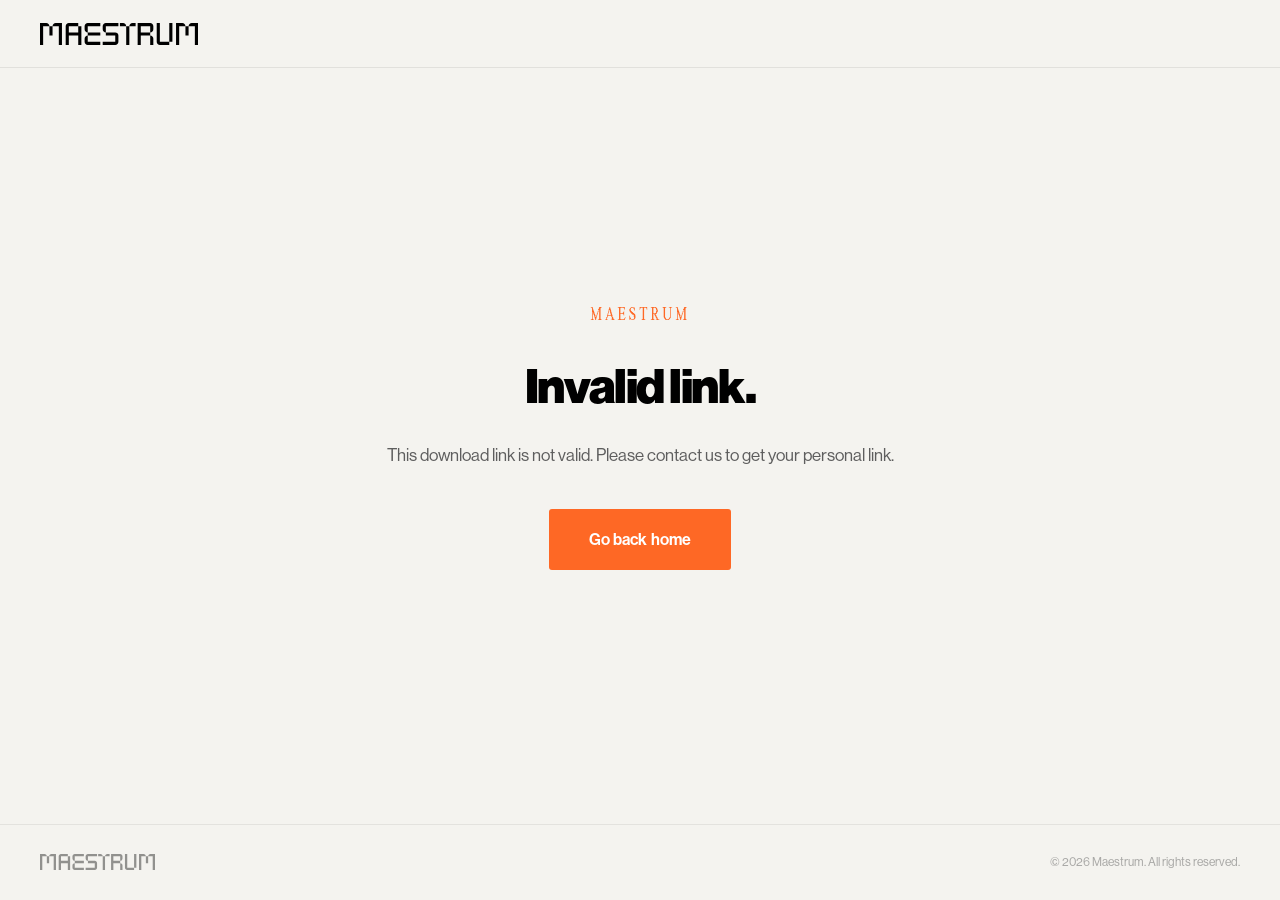
<file: download.html>
<!DOCTYPE html>
<html lang="en">
<head>
  <meta charset="UTF-8" />
  <meta name="viewport" content="width=device-width, initial-scale=1.0" />
  <title>Download Maestrum</title>
  <link rel="stylesheet" href="styles.css" />
  <style>
    /* ── Download page layout ─────────────────────────────── */
    .dl-page {
      min-height: 100vh;
      background: var(--offwhite);
      display: flex;
      flex-direction: column;
    }

    .dl-nav {
      height: var(--nav-h);
      display: flex;
      align-items: center;
      padding: 0 40px;
      border-bottom: 1px solid rgba(0,0,0,0.08);
      background: var(--offwhite);
      position: sticky;
      top: 0;
      z-index: 10;
    }

    .dl-main {
      flex: 1;
      display: flex;
      flex-direction: column;
      align-items: center;
      justify-content: center;
      padding: 60px 24px 80px;
    }

    /* ── Hero greeting ────────────────────────────────────── */
    .dl-hero {
      display: grid;
      grid-template-columns: auto 1fr;
      gap: 60px;
      align-items: center;
      max-width: 840px;
      width: 100%;
      margin-bottom: 56px;
    }

    .dl-hero__symbol {
      width: 120px;
      height: 200px;
      flex-shrink: 0;
    }

    .dl-hero__symbol svg {
      width: 100%;
      height: auto;
      fill: var(--orange);
    }

    .dl-eyebrow {
      display: flex;
      align-items: center;
      gap: 10px;
      margin-bottom: 20px;
    }

    .dl-eyebrow-dot {
      width: 6px;
      height: 6px;
      border-radius: 50%;
      background: var(--orange);
      animation: pulse 2.4s ease-in-out infinite;
    }

    .dl-greeting {
      font-size: clamp(40px, 5vw, 68px);
      font-weight: 900;
      line-height: 1.05;
      letter-spacing: -0.03em;
      color: var(--black);
      margin-bottom: 20px;
    }

    .dl-greeting em {
      font-style: italic;
      color: var(--orange);
    }

    .dl-message {
      font-size: 18px;
      font-weight: 400;
      line-height: 1.65;
      color: var(--gray);
      max-width: 480px;
      border-left: 2px solid var(--orange);
      padding-left: 20px;
      margin-top: 4px;
    }

    /* ── Download card ────────────────────────────────────── */
    .dl-card {
      max-width: 840px;
      width: 100%;
      background: var(--black);
      border-radius: 6px;
      padding: 52px 56px;
      color: var(--offwhite);
      min-height: 240px;
      position: relative;
      overflow: hidden;
    }

    /* ── Card: idle state ─────────────────────────────────── */
    .dl-card__idle {
      display: flex;
      flex-direction: column;
      gap: 0;
      transition: opacity 0.3s ease;
    }

    .dl-card__idle.is-fading {
      opacity: 0;
      pointer-events: none;
    }

    .dl-os-badge {
      display: inline-flex;
      align-items: center;
      gap: 8px;
      background: rgba(254,104,37,0.12);
      border: 1px solid rgba(254,104,37,0.3);
      border-radius: 3px;
      padding: 6px 12px;
      margin-bottom: 24px;
      align-self: flex-start;
    }

    .dl-os-badge__dot {
      width: 5px;
      height: 5px;
      border-radius: 50%;
      background: var(--orange);
    }

    .dl-os-badge__text {
      font-family: var(--font-pixel);
      font-size: 10px;
      letter-spacing: 0.12em;
      color: var(--orange);
    }

    .dl-title {
      font-size: clamp(22px, 2.5vw, 32px);
      font-weight: 900;
      letter-spacing: -0.025em;
      line-height: 1.1;
      margin-bottom: 8px;
      color: var(--offwhite);
    }

    .dl-subtitle {
      font-size: 15px;
      font-weight: 300;
      color: var(--offwhite);
      opacity: 0.75;
      margin-bottom: 32px;
      line-height: 1.5;
    }

    /* ── Windows driver notice ────────────────────────────── */
    .dl-driver-notice {
      display: flex;
      align-items: flex-start;
      gap: 12px;
      background: rgba(254,104,37,0.08);
      border: 1px solid rgba(254,104,37,0.25);
      border-radius: 4px;
      padding: 14px 16px;
      margin-bottom: 28px;
    }

    .dl-driver-notice__icon {
      flex-shrink: 0;
      width: 16px;
      height: 16px;
      color: var(--orange);
      margin-top: 1px;
    }

    .dl-driver-notice__body {}

    .dl-driver-notice__text {
      font-size: 13px;
      font-weight: 400;
      color: var(--offwhite);
      opacity: 0.85;
      line-height: 1.5;
      margin-bottom: 6px;
    }

    .dl-driver-notice__link {
      font-size: 12px;
      font-weight: 500;
      color: var(--orange);
      text-decoration: none;
      font-family: var(--font-pixel);
      letter-spacing: 0.08em;
      display: inline-flex;
      align-items: center;
      gap: 6px;
      transition: opacity 0.15s;
    }

    .dl-driver-notice__link:hover {
      opacity: 0.75;
    }

    /* ── Download button ──────────────────────────────────── */
    .dl-download-btn {
      display: inline-flex;
      align-items: center;
      gap: 10px;
      background: var(--orange);
      color: #fff;
      padding: 18px 36px;
      border-radius: 3px;
      font-weight: 500;
      font-size: 15px;
      font-family: var(--font-body);
      text-decoration: none;
      border: none;
      cursor: pointer;
      transition: background 0.18s ease, transform 0.15s ease;
      align-self: flex-start;
    }

    .dl-download-btn:hover {
      background: #e85a18;
      transform: translateY(-1px);
    }

    .dl-download-btn svg {
      width: 16px;
      height: 16px;
      flex-shrink: 0;
    }

    .dl-other-platforms {
      margin-top: 20px;
    }

    .dl-other-platforms__label {
      font-family: var(--font-pixel);
      font-size: 9px;
      letter-spacing: 0.1em;
      color: rgba(244, 243, 239, 0.45);
      margin-bottom: 10px;
    }

    .dl-other-links {
      display: flex;
      flex-wrap: wrap;
      gap: 8px;
    }

    .dl-other-link {
      font-size: 12px;
      font-weight: 400;
      color: rgba(244, 243, 239, 0.55);
      text-decoration: none;
      border: 1px solid rgba(244, 243, 239, 0.12);
      padding: 5px 12px;
      border-radius: 3px;
      transition: color 0.15s, border-color 0.15s;
      font-family: var(--font-body);
    }

    .dl-other-link:hover {
      color: var(--offwhite);
      border-color: rgba(244, 243, 239, 0.35);
    }

    /* ── Card: counting state ─────────────────────────────── */
    .dl-card__counting {
      display: none;
      flex-direction: column;
      align-items: center;
      justify-content: center;
      text-align: center;
      min-height: 180px;
      gap: 16px;
    }

    .dl-card__counting.is-visible {
      display: flex;
    }

    .dl-counting-label {
      font-family: var(--font-pixel);
      font-size: 10px;
      letter-spacing: 0.14em;
      color: rgba(244, 243, 239, 0.4);
      text-transform: uppercase;
    }

    .dl-counting-number {
      font-family: var(--font-orbitron);
      font-size: 96px;
      font-weight: 900;
      color: var(--offwhite);
      letter-spacing: -0.04em;
      line-height: 1;
      transition: transform 0.25s cubic-bezier(0.34, 1.56, 0.64, 1), opacity 0.2s ease;
    }

    .dl-counting-number.pop-in {
      animation: popIn 0.3s cubic-bezier(0.34, 1.56, 0.64, 1) forwards;
    }

    @keyframes popIn {
      from { transform: scale(0.6); opacity: 0; }
      to   { transform: scale(1);   opacity: 1; }
    }

    .dl-counting-number.is-done {
      color: var(--orange);
      font-size: 64px;
    }

    /* Manual download link (shown after countdown) */
    .dl-manual-link {
      display: none;
      align-items: center;
      gap: 8px;
      font-size: 13px;
      font-weight: 400;
      color: rgba(244, 243, 239, 0.5);
      text-decoration: none;
      border-bottom: 1px solid rgba(244, 243, 239, 0.2);
      padding-bottom: 1px;
      transition: color 0.15s, border-color 0.15s;
      font-family: var(--font-body);
      margin-top: 4px;
    }

    .dl-manual-link.is-visible {
      display: inline-flex;
    }

    .dl-manual-link:hover {
      color: var(--offwhite);
      border-color: rgba(244, 243, 239, 0.5);
    }

    /* ── Not found state ──────────────────────────────────── */
    .dl-notfound {
      max-width: 560px;
      width: 100%;
      text-align: center;
    }

    .dl-notfound h1 {
      font-size: 48px;
      font-weight: 900;
      letter-spacing: -0.03em;
      margin-bottom: 16px;
    }

    .dl-notfound p {
      font-size: 17px;
      color: var(--gray);
      line-height: 1.6;
      margin-bottom: 40px;
    }

    /* ── Footer ───────────────────────────────────────────── */
    .dl-footer {
      padding: 28px 40px;
      border-top: 1px solid rgba(0,0,0,0.07);
      display: flex;
      align-items: center;
      justify-content: space-between;
      gap: 24px;
      flex-wrap: wrap;
    }

    .dl-footer__copy {
      font-size: 12px;
      color: var(--gray);
      opacity: 0.5;
    }

    /* ── Responsive ───────────────────────────────────────── */
    @media (max-width: 720px) {
      .dl-nav    { padding: 0 24px; }
      .dl-footer { padding: 24px; }

      .dl-hero {
        grid-template-columns: 1fr;
        gap: 32px;
        text-align: center;
        margin-bottom: 40px;
      }

      .dl-hero__symbol {
        width: 72px;
        height: 120px;
        margin: 0 auto;
      }

      .dl-message {
        border-left: none;
        padding-left: 0;
        border-top: 2px solid var(--orange);
        padding-top: 16px;
        margin: 0 auto;
        text-align: left;
      }

      .dl-eyebrow { justify-content: center; }

      .dl-card {
        padding: 36px 28px;
      }

      .dl-os-badge { align-self: flex-start; }
      .dl-download-btn { align-self: stretch; justify-content: center; }
    }
  </style>
</head>
<body class="dl-page">

  <!-- Nav -->
  <nav class="dl-nav">
    <a href="/" aria-label="Maestrum home">
      <img src="src/logo/logotipo.svg" alt="Maestrum" style="height: 22px; width: auto;" />
    </a>
  </nav>

  <!-- Main -->
  <main class="dl-main" id="dl-main">

    <!-- Loading -->
    <div id="dl-loading" style="color: var(--gray); font-family: var(--font-pixel); font-size: 11px; letter-spacing: 0.12em;">
      LOADING...
    </div>

    <!-- Content -->
    <div id="dl-content" style="display:none; width:100%; flex-direction:column; align-items:center;">

      <!-- Greeting -->
      <div class="dl-hero">
        <div class="dl-hero__symbol">
          <svg viewBox="0 0 168.14 278.69" xmlns="http://www.w3.org/2000/svg" aria-hidden="true">
            <g fill="currentColor">
              <g>
                <rect x="142.87" y="151.41" width="16.8" height="67.26" rx="4.2" ry="4.2">
                  <animate attributeName="y" values="151.41;153.28;151.41" dur="3s" repeatCount="indefinite"/>
                  <animate attributeName="height" values="67.26;97.54;67.26" dur="3s" repeatCount="indefinite"/>
                </rect>
                <rect x="142.87" y="235.49" width="16.8" height="33.69" rx="4.2" ry="4.2">
                  <animate attributeName="y" values="235.49;264.76;235.49" dur="3s" repeatCount="indefinite"/>
                  <animate attributeName="height" values="33.69;13.93;33.69" dur="3s" repeatCount="indefinite"/>
                </rect>
                <rect x="134.47" y="218.67" width="8.4" height="16.82" rx="4.2" ry="4.2">
                  <animate attributeName="y" values="218.67;250.82;218.67" dur="3s" repeatCount="indefinite"/>
                </rect>
                <rect x="159.67" y="218.67" width="8.4" height="16.82" rx="4.2" ry="4.2">
                  <animate attributeName="y" values="218.67;250.82;218.67" dur="3s" repeatCount="indefinite"/>
                </rect>
              </g>
              <g>
                <rect x="109.27" y="33.57" width="16.8" height="33.76" rx="4.2" ry="4.2">
                  <animate attributeName="y" values="33.57;27.87;33.57" dur="3s" repeatCount="indefinite"/>
                  <animate attributeName="height" values="33.76;97.54;33.76" dur="3s" repeatCount="indefinite"/>
                </rect>
                <rect x="109.27" y="84.14" width="16.8" height="67.26" rx="4.2" ry="4.2">
                  <animate attributeName="y" values="84.14;139.35;84.14" dur="3s" repeatCount="indefinite"/>
                  <animate attributeName="height" values="67.26;13.93;67.26" dur="3s" repeatCount="indefinite"/>
                </rect>
                <rect x="100.87" y="67.33" width="8.4" height="16.82" rx="4.2" ry="4.2">
                  <animate attributeName="y" values="67.33;125.41;67.33" dur="3s" repeatCount="indefinite"/>
                </rect>
                <rect x="126.07" y="67.33" width="8.4" height="16.82" rx="4.2" ry="4.2">
                  <animate attributeName="y" values="67.33;125.41;67.33" dur="3s" repeatCount="indefinite"/>
                </rect>
              </g>
              <g>
                <rect x="75.67" y="0" width="16.8" height="84.14" rx="4.2" ry="4.2">
                  <animate attributeName="height" values="84.14;97.54;84.14" dur="3s" repeatCount="indefinite"/>
                </rect>
                <rect x="75.67" y="100.96" width="16.8" height="16.82" rx="4.2" ry="4.2">
                  <animate attributeName="y" values="100.96;111.48;100.96" dur="3s" repeatCount="indefinite"/>
                </rect>
                <rect x="67.27" y="84.14" width="8.4" height="16.82" rx="4.2" ry="4.2">
                  <animate attributeName="y" values="84.14;97.54;84.14" dur="3s" repeatCount="indefinite"/>
                </rect>
                <rect x="92.47" y="84.14" width="8.4" height="16.82" rx="4.2" ry="4.2">
                  <animate attributeName="y" values="84.14;97.54;84.14" dur="3s" repeatCount="indefinite"/>
                </rect>
              </g>
              <g>
                <rect x="42.07" y="16.82" width="16.8" height="50.51" rx="4.2" ry="4.2">
                  <animate attributeName="y" values="16.82;13.93;16.82" dur="3s" repeatCount="indefinite"/>
                  <animate attributeName="height" values="50.51;97.54;50.51" dur="3s" repeatCount="indefinite"/>
                </rect>
                <rect x="42.07" y="84.14" width="16.8" height="50.45" rx="4.2" ry="4.2">
                  <animate attributeName="y" values="84.14;125.41;84.14" dur="3s" repeatCount="indefinite"/>
                  <animate attributeName="height" values="50.45;13.93;50.45" dur="3s" repeatCount="indefinite"/>
                </rect>
                <rect x="33.67" y="67.33" width="8.4" height="16.82" rx="4.2" ry="4.2">
                  <animate attributeName="y" values="67.33;111.48;67.33" dur="3s" repeatCount="indefinite"/>
                </rect>
                <rect x="58.87" y="67.33" width="8.4" height="16.82" rx="4.2" ry="4.2">
                  <animate attributeName="y" values="67.33;111.48;67.33" dur="3s" repeatCount="indefinite"/>
                </rect>
              </g>
              <g>
                <rect x="8.47" y="50.45" width="16.8" height="84.14" rx="4.2" ry="4.2">
                  <animate attributeName="y" values="50.45;41.8;50.45" dur="3s" repeatCount="indefinite"/>
                  <animate attributeName="height" values="84.14;97.54;84.14" dur="3s" repeatCount="indefinite"/>
                </rect>
                <rect x="8.47" y="151.41" width="16.8" height="16.82" rx="4.2" ry="4.2">
                  <animate attributeName="y" values="151.41;153.28;151.41" dur="3s" repeatCount="indefinite"/>
                </rect>
                <rect x="0.07" y="134.59" width="8.4" height="16.82" rx="4.2" ry="4.2">
                  <animate attributeName="y" values="134.59;139.35;134.59" dur="3s" repeatCount="indefinite"/>
                </rect>
                <rect x="25.27" y="134.59" width="8.4" height="16.82" rx="4.2" ry="4.2">
                  <animate attributeName="y" values="134.59;139.35;134.59" dur="3s" repeatCount="indefinite"/>
                </rect>
              </g>
            </g>
          </svg>
        </div>

        <div class="dl-hero__content">
          <div class="dl-eyebrow">
            <div class="dl-eyebrow-dot"></div>
            <span class="label-pixel" id="dl-eyebrow-text">EXCLUSIVE PRE-RELEASE</span>
          </div>
          <h1 class="dl-greeting">
            <span id="dl-greeting-word">Hey,</span> <em id="dl-name">there</em>.
          </h1>
          <p class="dl-message" id="dl-message"></p>
        </div>
      </div>

      <!-- Download card -->
      <div class="dl-card" id="dl-card">

        <!-- Idle state -->
        <div class="dl-card__idle" id="dl-idle">
          <div class="dl-os-badge">
            <div class="dl-os-badge__dot"></div>
            <span class="dl-os-badge__text" id="dl-os-detected">DETECTING OS...</span>
          </div>

          <h2 class="dl-title" id="dl-card-title">Maestrum</h2>
          <p class="dl-subtitle" id="dl-card-subtitle">Pre-release build · Your exclusive copy</p>

          <!-- Windows driver notice (hidden by default) -->
          <div class="dl-driver-notice" id="dl-driver-notice" style="display:none;">
            <svg class="dl-driver-notice__icon" viewBox="0 0 24 24" fill="none" stroke="currentColor" stroke-width="2" stroke-linecap="round" stroke-linejoin="round" aria-hidden="true">
              <path d="M10.29 3.86L1.82 18a2 2 0 001.71 3h16.94a2 2 0 001.71-3L13.71 3.86a2 2 0 00-3.42 0z"/>
              <line x1="12" y1="9" x2="12" y2="13"/>
              <line x1="12" y1="17" x2="12.01" y2="17"/>
            </svg>
            <div class="dl-driver-notice__body">
              <p class="dl-driver-notice__text" id="dl-driver-text">
                Windows requires additional drivers to run Maestrum.
              </p>
              <a href="src/How_To_Install_Drivers_Windows.pdf" target="_blank" rel="noopener" class="dl-driver-notice__link">
                <svg width="12" height="12" viewBox="0 0 24 24" fill="none" stroke="currentColor" stroke-width="2" stroke-linecap="round" stroke-linejoin="round"><path d="M14 2H6a2 2 0 00-2 2v16a2 2 0 002 2h12a2 2 0 002-2V8z"/><polyline points="14 2 14 8 20 8"/></svg>
                <span id="dl-driver-link-text">DOWNLOAD DRIVER GUIDE (PDF)</span>
              </a>
            </div>
          </div>

          <button id="dl-download-btn" class="dl-download-btn">
            <svg xmlns="http://www.w3.org/2000/svg" viewBox="0 0 24 24" fill="none" stroke="currentColor" stroke-width="2" stroke-linecap="round" stroke-linejoin="round">
              <path d="M21 15v4a2 2 0 01-2 2H5a2 2 0 01-2-2v-4"/>
              <polyline points="7 10 12 15 17 10"/>
              <line x1="12" y1="15" x2="12" y2="3"/>
            </svg>
            <span id="dl-btn-text">Download</span>
          </button>

          <div class="dl-other-platforms" id="dl-other-wrap">
            <p class="dl-other-platforms__label" id="dl-also-label">ALSO AVAILABLE FOR</p>
            <div class="dl-other-links" id="dl-other-links"></div>
          </div>
        </div>

        <!-- Counting state (shown after click) -->
        <div class="dl-card__counting" id="dl-counting">
          <span class="dl-counting-label" id="dl-counting-label">DOWNLOADING IN</span>
          <span class="dl-counting-number" id="dl-count-num">3</span>
          <a id="dl-manual-link" class="dl-manual-link" href="#" download>
            <span id="dl-manual-text">Click here if download didn't start</span>
            <svg width="12" height="12" viewBox="0 0 24 24" fill="none" stroke="currentColor" stroke-width="2" stroke-linecap="round" stroke-linejoin="round">
              <path d="M21 15v4a2 2 0 01-2 2H5a2 2 0 01-2-2v-4"/>
              <polyline points="7 10 12 15 17 10"/>
              <line x1="12" y1="15" x2="12" y2="3"/>
            </svg>
          </a>
        </div>

      </div><!-- /dl-card -->

    </div><!-- /dl-content -->

    <!-- Not found -->
    <div id="dl-notfound" style="display:none;" class="dl-notfound">
      <p class="label-pixel" style="color:var(--orange); margin-bottom:20px;">MAESTRUM</p>
      <h1>Invalid link.</h1>
      <p id="dl-notfound-text">This download link is not valid. Please contact us to get your personal link.</p>
      <a href="/" class="btn btn-primary btn-lg">Go back home</a>
    </div>

  </main>

  <!-- Footer -->
  <footer class="dl-footer">
    <img src="src/logo/logotipo.svg" alt="Maestrum" style="height: 16px; width: auto; opacity: 0.4;" />
    <p class="dl-footer__copy" id="dl-footer-copy">&copy; 2026 Maestrum. All rights reserved.</p>
  </footer>


  <script>
    /* ── i18n ──────────────────────────────────────────────── */
    const LANG = (navigator.language || 'en').toLowerCase().startsWith('pt') ? 'pt' : 'en';

    const T = {
      en: {
        eyebrow:       'EXCLUSIVE PRE-RELEASE',
        greeting:      'Hey, ',
        cardTitle:     'Maestrum',
        cardSubtitle:  'Pre-release build · Your exclusive copy',
        btnText:       'Download for',
        alsoLabel:     'ALSO AVAILABLE FOR',
        countingLabel: 'DOWNLOADING IN',
        countDone:     'done!',
        manualText:    'Click here if download didn\'t start',
        driverText:    'Windows requires additional drivers to run Maestrum.',
        driverLink:    'DOWNLOAD DRIVER GUIDE (PDF)',
        os: {
          'windows':   'Windows',
          'mac-arm':   'macOS (Apple Silicon)',
          'mac-intel': 'macOS (Intel)',
          'unknown':   'your platform',
        },
        notfound: 'This download link is not valid. Please contact us to get your personal link.',
        footer:   '© 2026 Maestrum. All rights reserved.',
      },
      pt: {
        eyebrow:       'ACESSO EXCLUSIVO · PRÉ-LANÇAMENTO',
        greeting:      'Olá, ',
        cardTitle:     'Maestrum',
        cardSubtitle:  'Build pré-lançamento · Sua cópia exclusiva',
        btnText:       'Baixar para',
        alsoLabel:     'TAMBÉM DISPONÍVEL PARA',
        countingLabel: 'BAIXANDO EM',
        countDone:     'foi!',
        manualText:    'Clique aqui se o download não iniciou',
        driverText:    'O Windows precisa de drivers adicionais para rodar o Maestrum.',
        driverLink:    'BAIXAR GUIA DE DRIVERS (PDF)',
        os: {
          'windows':   'Windows',
          'mac-arm':   'macOS (Apple Silicon)',
          'mac-intel': 'macOS (Intel)',
          'unknown':   'sua plataforma',
        },
        notfound: 'Este link de download não é válido. Entre em contato para receber seu link pessoal.',
        footer:   '© 2026 Maestrum. Todos os direitos reservados.',
      },
    };

    const t = T[LANG];

    /* ── Downloads ─────────────────────────────────────────── */
    const DOWNLOADS = {
      'windows':   'https://github.com/hPerezz/maestrumio-webpage/releases/download/v1.2.1/Maestrum-Setup-1.2.1.exe',
      'mac-arm':   'https://github.com/hPerezz/maestrumio-webpage/releases/download/1.1.9/Maestrum-1.1.9-arm64-mac.dmg',
      'mac-intel': 'https://github.com/hPerezz/maestrumio-webpage/releases/download/1.1.9/Maestrum-1.1.9-x64-mac.dmg',
    };

    /* ── OS detection ──────────────────────────────────────── */
    async function detectOS() {
      const ua = navigator.userAgent;
      if (/Win/i.test(ua)) return 'windows';
      if (/Mac/i.test(ua)) {
        const uad = navigator.userAgentData;
        if (uad && uad.getHighEntropyValues) {
          try {
            const data = await uad.getHighEntropyValues(['architecture']);
            return data.architecture === 'arm' ? 'mac-arm' : 'mac-intel';
          } catch (_) {}
        }
        return 'mac-arm';
      }
      return 'unknown';
    }

    /* ── Countdown (triggered on click) ───────────────────── */
    function startDownloadSequence(downloadUrl) {
      const idleEl    = document.getElementById('dl-idle');
      const countEl   = document.getElementById('dl-counting');
      const numEl     = document.getElementById('dl-count-num');
      const labelEl   = document.getElementById('dl-counting-label');
      const manualEl  = document.getElementById('dl-manual-link');

      // Fade out idle content
      idleEl.classList.add('is-fading');

      setTimeout(() => {
        idleEl.style.display = 'none';
        countEl.classList.add('is-visible');

        // Sequence: 3 → 2 → "foi!" / "done!"
        const steps = [
          { text: '3', delay: 0 },
          { text: '2', delay: 1000 },
          { text: '1', delay: 2000 },
          { text: t.countDone, done: true, delay: 3000 },
        ];

        steps.forEach(({ text, done, delay }) => {
          setTimeout(() => {
            numEl.textContent = text;
            // Restart pop-in animation
            numEl.classList.remove('pop-in');
            void numEl.offsetWidth; // reflow
            numEl.classList.add('pop-in');

            if (done) {
              numEl.classList.add('is-done');
              labelEl.style.display = 'none';

              // Trigger actual download
              const a = document.createElement('a');
              a.href = downloadUrl;
              a.download = '';
              document.body.appendChild(a);
              a.click();
              document.body.removeChild(a);

              // Show manual fallback link shortly after
              setTimeout(() => {
                manualEl.classList.add('is-visible');
              }, 600);
            }
          }, delay);
        });
      }, 300);
    }

    /* ── Apply translations ────────────────────────────────── */
    function applyText() {
      document.getElementById('dl-eyebrow-text').textContent  = t.eyebrow;
      document.getElementById('dl-greeting-word').textContent = t.greeting;
      document.getElementById('dl-card-title').textContent    = t.cardTitle;
      document.getElementById('dl-card-subtitle').textContent = t.cardSubtitle;
      document.getElementById('dl-also-label').textContent    = t.alsoLabel;
      document.getElementById('dl-counting-label').textContent = t.countingLabel;
      document.getElementById('dl-manual-text').textContent   = t.manualText;
      document.getElementById('dl-driver-text').textContent   = t.driverText;
      document.getElementById('dl-driver-link-text').textContent = t.driverLink;
      document.getElementById('dl-footer-copy').textContent   = t.footer;
      document.getElementById('dl-notfound-text').textContent = t.notfound;
    }

    /* ── Main init ─────────────────────────────────────────── */
    async function init() {
      applyText();

      const params  = new URLSearchParams(window.location.search);
      const userKey = (params.get('user') || '').toLowerCase().trim();

      let userData = null;

      try {
        const res  = await fetch('users.json');
        const data = await res.json();
        if (userKey && data.users && data.users[userKey]) {
          userData = data.users[userKey];
        }
      } catch (e) {
        console.warn('Could not load users.json', e);
      }

      document.getElementById('dl-loading').style.display = 'none';

      if (!userKey || !userData) {
        document.getElementById('dl-notfound').style.display = 'block';
        return;
      }

      // Personal content
      document.getElementById('dl-name').textContent = userData.name;

      const msg = userData.personal_message;
      const messageText = msg
        ? (typeof msg === 'string' ? msg : (msg[LANG] || msg['en'] || ''))
        : '';
      if (messageText) {
        document.getElementById('dl-message').textContent = messageText;
      } else {
        document.getElementById('dl-message').style.display = 'none';
      }

      // Detect OS
      const os        = await detectOS();
      const primaryOS = os === 'unknown' ? 'windows' : os;
      const dlUrl     = DOWNLOADS[primaryOS];

      // OS badge
      document.getElementById('dl-os-detected').textContent = t.os[primaryOS] || primaryOS;

      // Button label
      document.getElementById('dl-btn-text').textContent =
        t.btnText + ' ' + (t.os[primaryOS] || primaryOS);

      // Manual link href
      document.getElementById('dl-manual-link').href = dlUrl;

      // Windows driver notice
      if (primaryOS === 'windows') {
        document.getElementById('dl-driver-notice').style.display = 'flex';
      }

      // Other OS links
      const otherLinksEl = document.getElementById('dl-other-links');
      ['windows', 'mac-arm', 'mac-intel']
        .filter(k => k !== primaryOS)
        .forEach(altOS => {
          const a = document.createElement('a');
          a.href      = DOWNLOADS[altOS];
          a.className = 'dl-other-link';
          a.textContent = t.os[altOS];
          a.download  = '';
          otherLinksEl.appendChild(a);
        });

      // Show content
      const content = document.getElementById('dl-content');
      content.style.display = 'flex';

      // Hook up download button — click triggers countdown
      document.getElementById('dl-download-btn').addEventListener('click', () => {
        startDownloadSequence(dlUrl);
      });
    }

    init();
  </script>
</body>
</html>
</file>
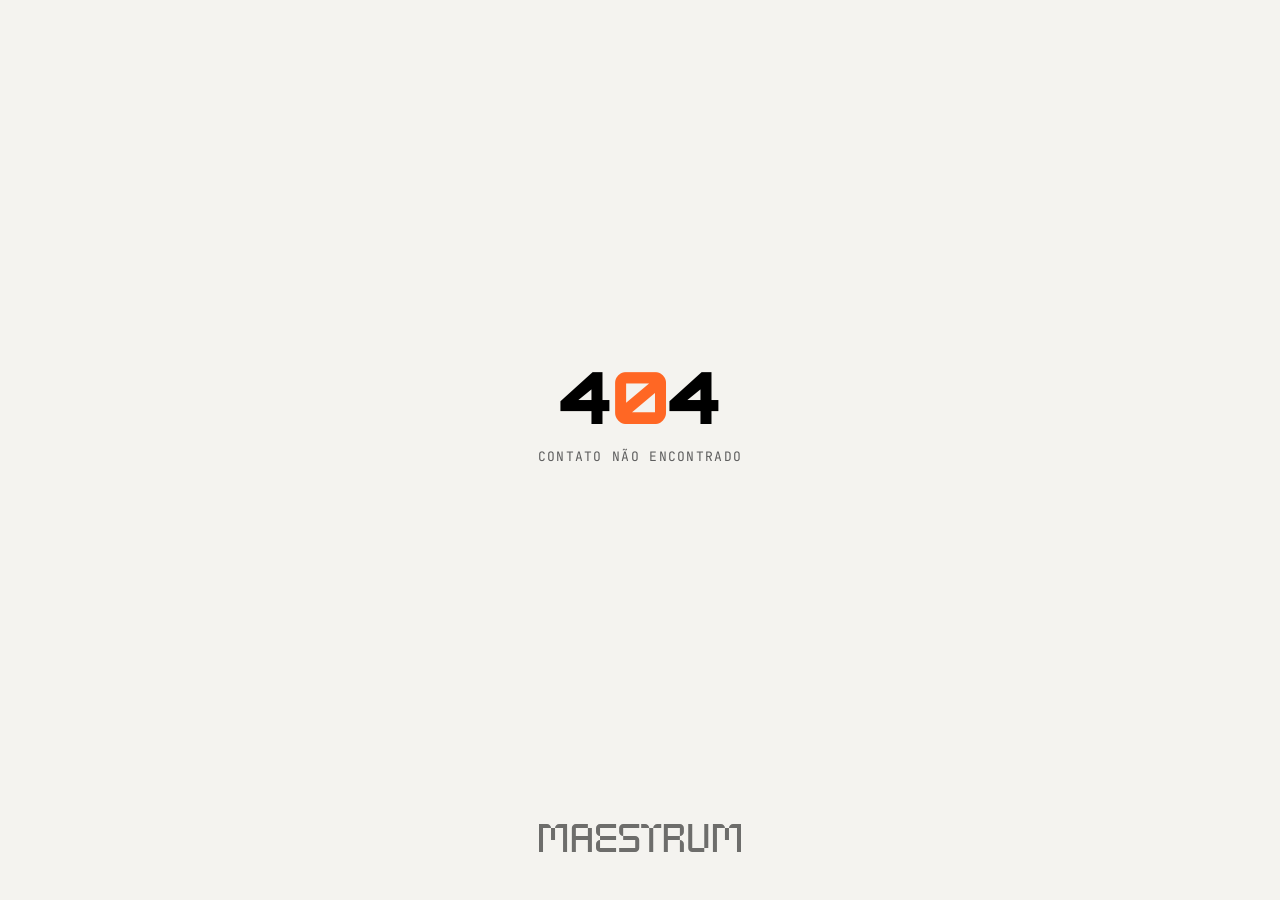
<file: linktree/linktree.html>
<!doctype html>
<html lang="pt-br">
<head>
  <meta charset="utf-8" />
  <meta name="viewport" content="width=device-width, initial-scale=1.0" />
  <title>Maestrum — Contato</title>
  <link rel="preconnect" href="https://fonts.googleapis.com" />
  <link rel="preconnect" href="https://fonts.gstatic.com" crossorigin />
  <link href="https://fonts.googleapis.com/css2?family=Inter+Tight:wght@300;400;500;600;700&family=Orbitron:wght@500;700;900&family=JetBrains+Mono:wght@400;500&display=swap" rel="stylesheet" />
  <style>
    :root {
      --orange: #FF6724;
      --bone:   #F4F3EF;
      --ink:    #000000;
      --grey:   #5E5E5E;
      --grey-2: #2A2A2A;
      --grey-3: #B8B7B3;

      --sans:    "Inter Tight", "Helvetica Neue", Helvetica, Arial, sans-serif;
      --display: "Orbitron", "Inter Tight", sans-serif;
      --mono:    "JetBrains Mono", ui-monospace, monospace;
    }

    *, *::before, *::after { box-sizing: border-box; margin: 0; padding: 0; }

    html, body {
      min-height: 100%;
      background: var(--bone);
      font-family: var(--sans);
      color: var(--ink);
    }

    /* ── Layout ── */
    .page {
      min-height: 100svh;
      display: flex;
      flex-direction: column;
      align-items: center;
      padding: 56px 24px 48px;
      gap: 0;
    }

    /* ── Profile ── */
    .profile {
      display: flex;
      flex-direction: column;
      align-items: center;
      gap: 20px;
      width: 100%;
      max-width: 420px;
    }

    .avatar-wrap {
      position: relative;
      width: 104px;
      height: 104px;
    }

    .avatar-wrap::before {
      content: "";
      position: absolute;
      inset: -4px;
      border: 2px solid var(--orange);
      border-radius: 50%;
    }

    .avatar {
      width: 100%;
      height: 100%;
      border-radius: 50%;
      object-fit: cover;
      display: block;
      border: 2px solid var(--ink);
    }

    .profile-name {
      font-family: var(--sans);
      font-weight: 700;
      font-size: 26px;
      letter-spacing: -0.02em;
      text-align: center;
      line-height: 1;
    }

    .profile-role {
      font-family: var(--mono);
      font-size: 12px;
      letter-spacing: 0.14em;
      text-transform: uppercase;
      color: var(--grey);
      text-align: center;
      margin-top: -12px;
    }

    /* ── Divider ── */
    .divider {
      width: 100%;
      max-width: 420px;
      height: 1px;
      background: var(--ink);
      margin: 32px 0;
      opacity: 0.15;
    }

    /* ── Buttons ── */
    .links {
      display: flex;
      flex-direction: column;
      gap: 14px;
      width: 100%;
      max-width: 420px;
    }

    .link-btn {
      display: flex;
      align-items: center;
      justify-content: space-between;
      gap: 16px;
      padding: 18px 24px;
      border: 1.5px solid var(--ink);
      background: var(--bone);
      color: var(--ink);
      text-decoration: none;
      font-family: var(--sans);
      font-weight: 600;
      font-size: 15px;
      letter-spacing: -0.01em;
      transition: background 0.15s, color 0.15s, border-color 0.15s;
      -webkit-tap-highlight-color: transparent;
      cursor: pointer;
    }

    .link-btn:hover,
    .link-btn:focus-visible {
      background: var(--ink);
      color: var(--bone);
      outline: none;
    }

    .link-btn:active {
      background: var(--orange);
      color: var(--ink);
      border-color: var(--orange);
    }

    .link-btn .btn-label {
      flex: 1;
    }

    .link-btn .btn-arrow {
      font-family: var(--mono);
      font-size: 13px;
      opacity: 0.45;
      flex-shrink: 0;
      transition: opacity 0.15s;
    }

    .link-btn:hover .btn-arrow,
    .link-btn:focus-visible .btn-arrow {
      opacity: 1;
    }

    /* ── VCF / Save contact button ── */
    .vcf-btn {
      display: flex;
      align-items: center;
      justify-content: space-between;
      gap: 16px;
      padding: 18px 24px;
      border: 1.5px solid var(--orange);
      background: var(--orange);
      color: var(--ink);
      font-family: var(--sans);
      font-weight: 700;
      font-size: 15px;
      letter-spacing: -0.01em;
      cursor: pointer;
      width: 100%;
      transition: background 0.15s, color 0.15s, border-color 0.15s;
      -webkit-tap-highlight-color: transparent;
    }

    .vcf-btn:hover,
    .vcf-btn:focus-visible {
      background: var(--ink);
      color: var(--bone);
      border-color: var(--ink);
      outline: none;
    }

    .vcf-btn:active {
      background: var(--grey-2);
      border-color: var(--grey-2);
      color: var(--bone);
    }

    .vcf-btn .btn-label { flex: 1; }

    .vcf-btn .btn-icon {
      font-family: var(--mono);
      font-size: 15px;
      flex-shrink: 0;
    }

    /* ── Footer logo ── */
    .footer {
      margin-top: auto;
      padding-top: 56px;
      display: flex;
      flex-direction: column;
      align-items: center;
      gap: 10px;
    }

    .footer-email {
      font-family: var(--mono);
      font-size: 12px;
      letter-spacing: 0.06em;
      color: var(--grey);
      text-decoration: none;
    }

    .footer-email:hover { color: var(--ink); }

    .footer-logo {
      height: 28px;
      width: auto;
      opacity: 0.55;
    }

    /* ── 404 / empty state ── */
    .not-found {
      display: flex;
      flex-direction: column;
      align-items: center;
      justify-content: center;
      gap: 16px;
      flex: 1;
      text-align: center;
      padding: 40px 0;
    }

    .not-found .code {
      font-family: var(--display);
      font-weight: 900;
      font-size: 72px;
      letter-spacing: -0.03em;
      line-height: 1;
    }

    .not-found .code span { color: var(--orange); }

    .not-found .msg {
      font-family: var(--mono);
      font-size: 13px;
      letter-spacing: 0.1em;
      text-transform: uppercase;
      color: var(--grey);
    }
  </style>
</head>
<body>

<div class="page" id="app">
  <!-- rendered by JS -->
</div>

<script>
  // ─────────────────────────────────────────────
  //  CONTACTS DATABASE
  //  Para adicionar um novo cartão, adicione uma
  //  nova entrada neste objeto e acesse via:
  //  linktree.html?contact=<key>
  // ─────────────────────────────────────────────
  const contacts = {
    perez: {
      name: "Perez",
      role: "Founder",
      avatar: "uploads/perez.jpg",
      links: [
        { label: "WhatsApp",  url: "https://wa.me/5535988830805" },
        { label: "Instagram", url: "https://instagram.com/perezdjj" },
        { label: "Maestrum Waiting List",  url: "https://maestrum.io" },
      ],
      vcf: {
        fullName:  "Perez HotBeats",
        firstName: "Perez",
        lastName:  "HotBeats",
        title:     "Founder",
        org:       "Maestrum",
        company:   "Maestrum",
        email:     "perez@maestrum.io",
        site:      "https://maestrum.io",
        phone:     "+5535988830805",
      },
      email: "perez@maestrum.io",
    },
    pet: {
      name: "Pet",
      role: "Co-Founder",
      avatar: "uploads/pet.jpg",
      links: [
        { label: "WhatsApp",  url: "https://wa.me/5511996281830" },
        { label: "Instagram", url: "https://instagram.com/pet_ianhez" },
        { label: "Maestrum Waiting List",  url: "https://maestrum.io" },
      ],
      vcf: {
        fullName:  "Pet HotBeats",
        firstName: "Pet",
        lastName:  "Hotbeats",
        title:     "Co-Founder",
        org:       "Maestrum",
        company:   "Maestrum",
        email:     "pet@maestrum.io",
        site:      "https://maestrum.io",
        phone:     "+5511996281830",
      },
      email: "pet@maestrum.io",
    },

    // Exemplo de um segundo contato:
    // joao: {
    //   name: "João Silva",
    //   role: "Designer",
    //   avatar: "uploads/joao.jpg",
    //   links: [
    //     { label: "Portfolio", url: "https://joao.com" },
    //     { label: "LinkedIn",  url: "https://linkedin.com/in/joao" },
    //     { label: "Instagram", url: "https://instagram.com/joao" },
    //   ],
    // },
  };

  // ─────────────────────────────────────────────
  //  RENDERER
  // ─────────────────────────────────────────────
  const app   = document.getElementById("app");
  const params = new URLSearchParams(window.location.search);
  const key    = (params.get("contact") || "").toLowerCase().trim();
  const data   = contacts[key];

  function renderLinks(links) {
    return links.map(({ label, url }) => `
      <a class="link-btn" href="${escHtml(url)}" target="_blank" rel="noopener noreferrer">
        <span class="btn-label">${escHtml(label)}</span>
        <span class="btn-arrow">↗</span>
      </a>
    `).join("");
  }

  function escHtml(str) {
    return String(str)
      .replace(/&/g, "&amp;")
      .replace(/</g, "&lt;")
      .replace(/>/g, "&gt;")
      .replace(/"/g, "&quot;");
  }

  function buildVcf(v, photoBase64, photoMime) {
    const lines = [
      "BEGIN:VCARD",
      "VERSION:3.0",
      `FN:${v.fullName}`,
      `N:${v.lastName};${v.firstName};;;`,
      `TITLE:${v.title}`,
      `ORG:${v.org}`,
      `EMAIL;TYPE=WORK:${v.email}`,
      `TEL;TYPE=CELL:${v.phone}`,
      `URL:${v.site}`,
    ];

    if (photoBase64) {
      // vCard 3.0 inline photo — fold long lines at 75 chars
      const type   = (photoMime || "image/jpeg").split("/")[1].toUpperCase();
      const header = `PHOTO;ENCODING=b;TYPE=${type}:`;
      const full   = header + photoBase64;
      // fold: first line = 75 chars, continuation lines start with a space
      const chunks = [];
      chunks.push(full.slice(0, 75));
      for (let i = 75; i < full.length; i += 74) {
        chunks.push(" " + full.slice(i, i + 74));
      }
      lines.push(chunks.join("\r\n"));
    }

    lines.push("END:VCARD");
    return lines.join("\r\n");
  }

  async function imgToBase64(src) {
    const res  = await fetch(src);
    const blob = await res.blob();
    return new Promise((resolve) => {
      const reader = new FileReader();
      reader.onload = () => {
        // result is "data:image/jpeg;base64,<data>" — strip the prefix
        const b64 = reader.result.split(",")[1];
        resolve({ b64, mime: blob.type });
      };
      reader.readAsDataURL(blob);
    });
  }

  async function downloadVcf(v, avatarSrc) {
    let b64 = null, mime = null;
    if (avatarSrc) {
      try {
        const img = await imgToBase64(avatarSrc);
        b64  = img.b64;
        mime = img.mime;
      } catch (_) { /* photo embed failed — skip silently */ }
    }

    const content = buildVcf(v, b64, mime);
    const blob    = new Blob([content], { type: "text/vcard;charset=utf-8" });
    const url     = URL.createObjectURL(blob);
    const a       = document.createElement("a");
    a.href        = url;
    a.download    = `${v.firstName.toLowerCase()}.vcf`;
    document.body.appendChild(a);
    a.click();
    document.body.removeChild(a);
    URL.revokeObjectURL(url);
  }

  if (data) {
    document.title = `${data.name} — Maestrum`;
    app.innerHTML = `
      <div class="profile">
        <div class="avatar-wrap">
          <img class="avatar" src="${escHtml(data.avatar)}" alt="${escHtml(data.name)}" />
        </div>
        <p class="profile-name">${escHtml(data.name)}</p>
        <p class="profile-role">${escHtml(data.role)}</p>
      </div>
      <br>
      Recebi seu contato, aqui está o meu :)
      <div class="divider"></div>

      <div class="links">
        ${renderLinks(data.links)}
        ${data.vcf ? `
        <button class="vcf-btn" id="vcf-download">
          <span class="btn-label">Baixar contato</span>
          <span class="btn-icon">↓</span>
        </button>` : ""}
      </div>

      <div class="footer">
        ${data.email ? `<a class="footer-email" href="mailto:${escHtml(data.email)}">${escHtml(data.email)}</a>` : ""}
        <img class="footer-logo" src="uploads/maestrum-logotipo.svg" alt="Maestrum" />
      </div>
    `;

    if (data.vcf) {
      document.getElementById("vcf-download").addEventListener("click", () => {
        downloadVcf(data.vcf, data.avatar);
      });
    }
  } else {
    app.innerHTML = `
      <div class="not-found">
        <p class="code">4<span>0</span>4</p>
        <p class="msg">Contato não encontrado</p>
      </div>
      <div class="footer">
        <img class="footer-logo" src="uploads/maestrum-logotipo.svg" alt="Maestrum" />
      </div>
    `;
  }
</script>
</body>
</html>
</file>
<file: styles.css>
/* ============================================================
   MAESTRUM — Landing Page Styles
   ============================================================ */

/* --- Fonts -------------------------------------------------- */

@font-face {
  font-family: 'NeueHaasGrotesk';
  src: url('src/fonts/body/neue-haas-grotesk/Neue Haas Grotesk Display Pro 55 Roman.otf') format('opentype');
  font-weight: 400;
  font-style: normal;
}
@font-face {
  font-family: 'NeueHaasGrotesk';
  src: url('src/fonts/body/neue-haas-grotesk/Neue Haas Grotesk Display Pro 56 Italic.otf') format('opentype');
  font-weight: 400;
  font-style: italic;
}
@font-face {
  font-family: 'NeueHaasGrotesk';
  src: url('src/fonts/body/neue-haas-grotesk/Neue Haas Grotesk Display Pro 65 Medium.otf') format('opentype');
  font-weight: 500;
  font-style: normal;
}
@font-face {
  font-family: 'NeueHaasGrotesk';
  src: url('src/fonts/body/neue-haas-grotesk/Neue Haas Grotesk Display Pro 75 Bold.otf') format('opentype');
  font-weight: 700;
  font-style: normal;
}
@font-face {
  font-family: 'NeueHaasGrotesk';
  src: url('src/fonts/body/neue-haas-grotesk/Neue Haas Grotesk Display Pro 95 Black.otf') format('opentype');
  font-weight: 900;
  font-style: normal;
}
@font-face {
  font-family: 'NeueHaasGrotesk';
  src: url('src/fonts/body/neue-haas-grotesk/Neue Haas Grotesk Display Pro 45 Light.otf') format('opentype');
  font-weight: 300;
  font-style: normal;
}
@font-face {
  font-family: 'Orbitron';
  src: url('src/fonts/alternative/orbitron/Orbitron-VariableFont_wght.ttf') format('truetype');
  font-weight: 100 900;
  font-style: normal;
}
@font-face {
  font-family: 'ThatNewPixel';
  src: url('src/fonts/alternative/ttnp/woff2/ThatThatNewPixel-Square.woff2') format('woff2'),
       url('src/fonts/alternative/ttnp/woff/ThatThatNewPixel-Square.woff') format('woff');
  font-weight: 400;
  font-style: normal;
}

/* --- Reset & Base ------------------------------------------- */

*, *::before, *::after {
  box-sizing: border-box;
  margin: 0;
  padding: 0;
}

:root {
  --orange: #FE6825;
  --offwhite: #F4F3EF;
  --black: #000000;
  --gray: #5E5E5E;
  --gray-light: #EBEBEA;

  --font-body: 'NeueHaasGrotesk', 'Helvetica Neue', Helvetica, Arial, sans-serif;
  --font-orbitron: 'Orbitron', sans-serif;
  --font-pixel: 'ThatNewPixel', monospace;

  --nav-h: 68px;
}

html {
  scroll-behavior: smooth;
}

body {
  background-color: var(--offwhite);
  color: var(--black);
  font-family: var(--font-body);
  font-weight: 400;
  font-size: 16px;
  line-height: 1.6;
  -webkit-font-smoothing: antialiased;
  overflow-x: hidden;
}

img, svg { display: block; }

a {
  color: inherit;
  text-decoration: none;
}

/* --- Utility ----------------------------------------------- */

.container {
  width: 100%;
  max-width: 1160px;
  margin: 0 auto;
  padding: 0 40px;
}

.btn {
  display: inline-flex;
  align-items: center;
  justify-content: center;
  padding: 14px 28px;
  border-radius: 3px;
  font-family: var(--font-body);
  font-weight: 500;
  font-size: 15px;
  letter-spacing: 0.01em;
  cursor: pointer;
  transition: background 0.18s ease, color 0.18s ease, transform 0.15s ease;
  border: none;
  white-space: nowrap;
}

.btn-primary {
  background: var(--orange);
  color: #fff;
}
.btn-primary:hover {
  background: #e85a18;
  transform: translateY(-1px);
}

.btn-outline {
  background: transparent;
  color: var(--black);
  border: 1.5px solid var(--black);
}
.btn-outline:hover {
  background: var(--black);
  color: var(--offwhite);
}

.btn-lg {
  padding: 18px 40px;
  font-size: 16px;
}

.label-pixel {
  font-family: var(--font-pixel);
  font-size: 11px;
  letter-spacing: 0.12em;
  text-transform: uppercase;
  color: var(--gray);
}

.label-orange {
  color: var(--orange);
}

section {
  padding: 120px 0;
}

/* --- Navigation -------------------------------------------- */

.nav {
  position: fixed;
  top: 0;
  left: 0;
  right: 0;
  z-index: 100;
  height: var(--nav-h);
  background: var(--offwhite);
  border-bottom: 1px solid rgba(0,0,0,0.08);
  display: flex;
  align-items: center;
}

.nav__inner {
  display: flex;
  align-items: center;
  justify-content: space-between;
  width: 100%;
  max-width: 1160px;
  margin: 0 auto;
  padding: 0 40px;
}

.nav__logo {
  height: 22px;
  width: auto;
}

.nav__links {
  display: flex;
  align-items: center;
  gap: 36px;
  list-style: none;
}

.nav__links a {
  font-size: 14px;
  font-weight: 400;
  color: var(--gray);
  transition: color 0.15s;
}
.nav__links a:hover {
  color: var(--black);
}

.nav__actions {
  display: flex;
  align-items: center;
  gap: 20px;
}

.nav__login {
  font-size: 14px;
  font-weight: 400;
  color: var(--gray);
  transition: color 0.15s;
}
.nav__login:hover {
  color: var(--black);
}

.nav__cta {
  padding: 10px 22px;
  font-size: 14px;
}

/* --- Hero -------------------------------------------------- */

.hero {
  min-height: 100vh;
  display: flex;
  align-items: center;
  padding-top: var(--nav-h);
  background: var(--offwhite);
  position: relative;
  overflow: hidden;
}

.hero__particles {
  display: flex;
  justify-content: center;
  align-items: center;
  position: absolute;
  inset: 0;
  width: 100%;
  height: 100%;
  overflow: hidden;
  pointer-events: auto;
  z-index: 0;
  opacity: 0.5;
}

#creature {
  font-size: .2vh;
  display: flex;
  justify-content: center;
  align-items: center;
  flex-wrap: wrap;
}

#creature div {
  transform-style: preserve-3d;
  position: relative;
  width: 4em;
  height: 4em;
  margin: 3em;
  border-radius: 2em;
  will-change: transform;
  mix-blend-mode: plus-lighter;
  background: var(--orange);
}

.hero > .container {
  position: relative;
  z-index: 1;
}

.hero__inner {
  display: grid;
  grid-template-columns: 1fr 1fr;
  gap: 80px;
  align-items: center;
  width: 100%;
}

.hero__content {
  max-width: 580px;
}

.hero__eyebrow {
  margin-bottom: 28px;
  display: flex;
  align-items: center;
  gap: 10px;
}

.hero__eyebrow-dot {
  width: 6px;
  height: 6px;
  border-radius: 50%;
  background: var(--orange);
  animation: pulse 2.4s ease-in-out infinite;
}

@keyframes pulse {
  0%, 100% { opacity: 1; transform: scale(1); }
  50% { opacity: 0.5; transform: scale(0.8); }
}

.hero__headline {
  font-size: clamp(52px, 5.5vw, 80px);
  font-weight: 900;
  line-height: 1.0;
  letter-spacing: -0.03em;
  margin-bottom: 28px;
  color: var(--black);
}

.hero__headline em {
  font-style: italic;
  color: var(--orange);
}

.hero__sub {
  font-size: 17px;
  font-weight: 400;
  line-height: 1.65;
  color: var(--gray);
  max-width: 460px;
  margin-bottom: 44px;
}

.hero__actions {
  display: flex;
  align-items: center;
  gap: 16px;
  flex-wrap: wrap;
}

.hero__note {
  margin-top: 20px;
  font-size: 13px;
  color: var(--gray);
  opacity: 0.7;
}

/* --- Hero Visual (Hand Diagram) ---------------------------- */

.hero__visual {
  display: flex;
  align-items: center;
  justify-content: center;
  position: relative;
}

.hand-diagram {
  position: relative;
  width: 380px;
  height: 480px;
}

.hand-diagram__bg {
  position: absolute;
  inset: 0;
  background: radial-gradient(ellipse at 50% 60%, rgba(254, 104, 37, 0.08) 0%, transparent 70%);
  border-radius: 50%;
}

.hand-diagram svg {
  width: 140px;
  height: auto;
  position: absolute;
  top: 50%;
  left: 50%;
  transform: translate(-50%, -50%);
}

.hand-diagram > svg {
  fill: var(--orange);
}

/* Floating data points */
.hand-diagram__point {
  position: absolute;
  display: flex;
  flex-direction: column;
  align-items: center;
  gap: 6px;
  opacity: 0;
  animation: fadePoint 0.6s ease forwards;
}

.hand-diagram__point-dot {
  width: 8px;
  height: 8px;
  border-radius: 50%;
  background: var(--orange);
  box-shadow: 0 0 0 3px rgba(254, 104, 37, 0.2);
}

.hand-diagram__point-label {
  font-family: var(--font-pixel);
  font-size: 9px;
  letter-spacing: 0.08em;
  color: var(--orange);
  white-space: nowrap;
}

.hand-diagram__point--1 { top: 6%;  left: 18%; animation-delay: 0.3s; }
.hand-diagram__point--2 { top: 2%;  left: 37%; animation-delay: 0.5s; }
.hand-diagram__point--3 { top: 5%;  left: 55%; animation-delay: 0.7s; }
.hand-diagram__point--4 { top: 12%; left: 72%; animation-delay: 0.9s; }
.hand-diagram__point--5 { top: 22%; left: 82%; animation-delay: 1.1s; }

/* Connecting lines */
.hand-diagram__lines {
  position: absolute;
  inset: 0;
  pointer-events: none;
}

.hand-diagram__lines svg {
  position: absolute;
  inset: 0;
  width: 100%;
  height: 100%;
  top: 0;
  left: 0;
  transform: none;
}

/* Corner decorations */
.hero__corner {
  position: absolute;
  font-family: var(--font-pixel);
  font-size: 9px;
  letter-spacing: 0.1em;
  color: var(--gray);
  opacity: 0.4;
}

.hero__corner--tl { top: 24px; left: 0; }
.hero__corner--br { bottom: 24px; right: 0; text-align: right; }

@keyframes fadePoint {
  from { opacity: 0; transform: translateY(6px); }
  to   { opacity: 1; transform: translateY(0); }
}

/* --- Value Proposition ------------------------------------- */

.value-prop {
  background: var(--black);
  color: var(--offwhite);
  padding: 120px 0;
}

.value-prop__inner {
  max-width: 800px;
}

.value-prop__overline {
  font-family: var(--font-pixel);
  font-size: 10px;
  letter-spacing: 0.15em;
  text-transform: uppercase;
  color: var(--orange);
  margin-bottom: 28px;
}

.value-prop__heading {
  font-size: clamp(36px, 4vw, 56px);
  font-weight: 900;
  line-height: 1.05;
  letter-spacing: -0.03em;
  margin-bottom: 32px;
}

.value-prop__inner--centered {
  max-width: 900px;
  margin: 0 auto;
  text-align: center;
}

.value-prop__inner--centered .value-prop__heading {
  margin: 0 auto 48px;
}

.value-prop__video-wrap {
  position: relative;
  width: 100%;
  padding-bottom: 56.25%; /* 16:9 */
  height: 0;
  border-radius: 4px;
  overflow: hidden;
}

.value-prop__video-wrap iframe {
  position: absolute;
  inset: 0;
  width: 100%;
  height: 100%;
  border: none;
}

/* --- Features ---------------------------------------------- */

.features {
  background: var(--offwhite);
}

.features__header {
  margin-bottom: 80px;
}

.features__overline {
  font-family: var(--font-pixel);
  font-size: 10px;
  letter-spacing: 0.15em;
  text-transform: uppercase;
  color: var(--orange);
  margin-bottom: 20px;
}

.features__title {
  font-size: clamp(28px, 3vw, 42px);
  font-weight: 700;
  letter-spacing: -0.025em;
  line-height: 1.15;
  max-width: 560px;
}

.features__grid {
  display: grid;
  grid-template-columns: repeat(2, 1fr);
  gap: 2px;
  background: rgba(0,0,0,0.08);
}

.feature-card {
  background: var(--offwhite);
  padding: 60px 56px;
  position: relative;
  overflow: hidden;
}

.feature-card::before {
  content: '';
  position: absolute;
  top: 0;
  left: 0;
  width: 3px;
  height: 0;
  background: var(--orange);
  transition: height 0.35s ease;
}

.feature-card:hover::before {
  height: 100%;
}

.feature-card__num {
  font-family: var(--font-orbitron);
  font-size: 11px;
  font-weight: 700;
  letter-spacing: 0.12em;
  color: var(--orange);
  margin-bottom: 32px;
  opacity: 0.7;
}

.feature-card__icon {
  width: 40px;
  height: 40px;
  margin-bottom: 28px;
  color: var(--black);
}

.feature-card__title {
  font-size: 22px;
  font-weight: 700;
  letter-spacing: -0.02em;
  line-height: 1.25;
  margin-bottom: 16px;
}

.feature-card__body {
  font-size: 15px;
  font-weight: 400;
  line-height: 1.65;
  color: var(--gray);
}

/* --- Feel Section ------------------------------------------ */

.feel {
  background: var(--offwhite);
  padding: 140px 0;
  border-top: 1px solid rgba(0,0,0,0.07);
}

.feel__header {
  text-align: center;
  margin-bottom: 72px;
}

.feel__inner {
  display: grid;
  grid-template-columns: 1fr 1.2fr;
  gap: 100px;
  align-items: start;
}

.feel__left {}

.feel__overline {
  font-family: var(--font-pixel);
  font-size: 10px;
  letter-spacing: 0.15em;
  text-transform: uppercase;
  color: var(--orange);
  margin-bottom: 24px;
}

.feel__title {
  font-size: clamp(32px, 3.5vw, 48px);
  font-weight: 900;
  letter-spacing: -0.03em;
  line-height: 1.1;
}

.feel__grid-wrapper {
  display: flex;
  justify-content: center;
  user-select: none;
}

.physics-grid {
  --pg-gap: 12px;
  display: flex;
  flex-direction: column;
  gap: var(--pg-gap);
}

.pg-row {
  display: flex;
  gap: var(--pg-gap);
}

.pg-cell {
  --pg-size: 24px;
  width: var(--pg-size);
  height: var(--pg-size);
  background-color: var(--orange, #fffce1);
  border-radius: 50%;
  will-change: transform;
  cursor: pointer;
}

.feel__list {
  list-style: none;
  display: flex;
  flex-direction: column;
  gap: 0;
}

.feel__item {
  border-bottom: 1px solid rgba(0,0,0,0.09);
  padding: 28px 0;
  display: flex;
  align-items: flex-start;
  gap: 20px;
  cursor: default;
  transition: padding-left 0.2s ease;
}

.feel__item:hover {
  padding-left: 8px;
}

.feel__item:first-child {
  border-top: 1px solid rgba(0,0,0,0.09);
}

.feel__item-index {
  font-family: var(--font-orbitron);
  font-size: 10px;
  font-weight: 700;
  color: var(--orange);
  opacity: 0.6;
  min-width: 28px;
  padding-top: 3px;
}

.feel__item-text {
  font-size: 18px;
  font-weight: 400;
  line-height: 1.5;
  color: var(--black);
}

/* --- Compatibility ----------------------------------------- */

.compat {
  background: var(--gray-light);
  padding: 120px 0;
}

.compat__centered {
  display: flex;
  flex-direction: column;
  align-items: center;
  text-align: center;
  gap: 40px;
}

.compat__overline {
  font-family: var(--font-pixel);
  font-size: 10px;
  letter-spacing: 0.15em;
  text-transform: uppercase;
  color: var(--orange);
}

.compat__title {
  font-size: clamp(28px, 3vw, 42px);
  font-weight: 900;
  letter-spacing: -0.03em;
  line-height: 1.05;
  color: var(--black);
}

.compat__desc {
  font-size: 17px;
  font-weight: 400;
  line-height: 1.7;
  color: var(--gray);
  max-width: 620px;
}

.compat-card {
  background: var(--offwhite);
  border-radius: 4px;
  padding: 40px 36px;
  border: 1px solid rgba(0,0,0,0.06);
}

.compat-card__heading {
  font-size: 11px;
  font-family: var(--font-pixel);
  letter-spacing: 0.12em;
  text-transform: uppercase;
  color: var(--orange);
  margin-bottom: 24px;
}

.compat-card__list {
  list-style: none;
  display: flex;
  flex-direction: column;
  gap: 12px;
}

.compat-card__list li {
  display: flex;
  align-items: center;
  gap: 10px;
  font-size: 15px;
  font-weight: 400;
  color: var(--black);
}

.compat-card__list li::before {
  content: '';
  width: 5px;
  height: 5px;
  border-radius: 50%;
  background: var(--orange);
  flex-shrink: 0;
}

/* DAW icons row */

.daw-icons {
  display: flex;
  align-items: flex-end;
  gap: 28px;
  margin-bottom: 24px;
}

.daw-icons--centered {
  justify-content: center;
  margin-bottom: 0;
}

.daw-icon {
  display: flex;
  flex-direction: column;
  align-items: center;
  gap: 10px;
}

.daw-icon img {
  width: 64px;
  height: 64px;
  border-radius: 14px;
  object-fit: cover;
}

.daw-icon span {
  font-size: 11px;
  font-weight: 500;
  color: var(--gray);
  white-space: nowrap;
  letter-spacing: 0.02em;
}

.compat-card__note {
  font-size: 13px;
  color: var(--gray);
  opacity: 0.7;
  border-top: 1px solid rgba(0,0,0,0.07);
  padding-top: 16px;
  margin-top: 4px;
}

/* --- Audience ---------------------------------------------- */

.audience {
  background: var(--black);
  color: var(--offwhite);
  padding: 140px 0;
}

.audience__inner {
  display: grid;
  grid-template-columns: 1fr 1fr;
  gap: 80px;
  align-items: center;
}

.audience__left {}

.audience__overline {
  font-family: var(--font-pixel);
  font-size: 10px;
  letter-spacing: 0.15em;
  text-transform: uppercase;
  color: var(--orange);
  margin-bottom: 24px;
}

.audience__title {
  font-size: clamp(30px, 3.2vw, 46px);
  font-weight: 900;
  letter-spacing: -0.03em;
  line-height: 1.1;
}

.audience__title em {
  font-style: italic;
  color: var(--orange);
}

.audience__right {}

.audience__grid {
  display: grid;
  grid-template-columns: 1fr 1fr;
  gap: 2px;
}

.audience-tag {
  background: rgba(244, 243, 239, 0.05);
  border: 1px solid rgba(244, 243, 239, 0.1);
  padding: 28px 24px;
  border-radius: 3px;
  transition: background 0.2s ease, border-color 0.2s ease;
  cursor: default;
}

.audience-tag:hover {
  background: rgba(254, 104, 37, 0.1);
  border-color: rgba(254, 104, 37, 0.3);
}

.audience-tag__title {
  font-size: 14px;
  font-weight: 700;
  margin-bottom: 6px;
  letter-spacing: -0.01em;
}

.audience-tag__sub {
  font-size: 13px;
  color: rgba(244, 243, 239, 0.45);
  font-weight: 300;
  line-height: 1.4;
}

/* --- Social Proof ------------------------------------------ */

.proof {
  background: var(--black);
  color: var(--offwhite);
  padding: 120px 0;
}

.proof__inner {
  text-align: center;
  max-width: 700px;
  margin: 0 auto;
}

.proof__overline {
  font-family: var(--font-pixel);
  font-size: 10px;
  letter-spacing: 0.15em;
  text-transform: uppercase;
  color: var(--orange);
  margin-bottom: 28px;
}

.proof__quote {
  font-size: clamp(28px, 3.5vw, 44px);
  font-weight: 900;
  letter-spacing: -0.03em;
  line-height: 1.1;
  margin-bottom: 28px;
  color: var(--offwhite);
}

.proof__sub {
  font-size: 17px;
  font-weight: 300;
  color: rgba(244, 243, 239, 0.55);
  line-height: 1.65;
  margin-bottom: 64px;
}

.proof__stats {
  display: flex;
  justify-content: center;
  gap: 72px;
  flex-wrap: wrap;
}

.proof-stat__number {
  font-family: var(--font-orbitron);
  font-size: 40px;
  font-weight: 900;
  color: var(--offwhite);
  letter-spacing: -0.02em;
  line-height: 1;
  margin-bottom: 8px;
}

.proof-stat__number span {
  color: var(--orange);
}

.proof-stat__label {
  font-size: 13px;
  color: rgba(244, 243, 239, 0.45);
  font-weight: 400;
  text-transform: uppercase;
  letter-spacing: 0.08em;
  font-family: var(--font-pixel);
}

/* --- Waitlist CTA ------------------------------------------ */

.waitlist {
  background: var(--offwhite);
  padding: 140px 0;
  border-top: 1px solid rgba(0,0,0,0.07);
}

.waitlist__inner {
  max-width: 640px;
  margin: 0 auto;
  text-align: center;
}

.waitlist__overline {
  font-family: var(--font-pixel);
  font-size: 10px;
  letter-spacing: 0.15em;
  text-transform: uppercase;
  color: var(--orange);
  margin-bottom: 28px;
}

.waitlist__title {
  font-size: clamp(36px, 4vw, 56px);
  font-weight: 900;
  letter-spacing: -0.03em;
  line-height: 1.05;
  margin-bottom: 20px;
}

.waitlist__sub {
  font-size: 17px;
  font-weight: 300;
  color: var(--gray);
  line-height: 1.65;
  margin-bottom: 48px;
}

.waitlist__form {
  display: flex;
  gap: 12px;
  max-width: 480px;
  margin: 0 auto 16px;
}

.waitlist__input {
  flex: 1;
  height: 54px;
  padding: 0 20px;
  border: 1.5px solid rgba(0,0,0,0.15);
  border-radius: 3px;
  background: #fff;
  font-family: var(--font-body);
  font-size: 15px;
  color: var(--black);
  outline: none;
  transition: border-color 0.15s;
}

.waitlist__input::placeholder {
  color: #999;
}

.waitlist__input:focus {
  border-color: var(--orange);
}

.waitlist__submit {
  height: 54px;
  padding: 0 28px;
  background: var(--orange);
  color: #fff;
  border: none;
  border-radius: 3px;
  font-family: var(--font-body);
  font-weight: 500;
  font-size: 15px;
  cursor: pointer;
  white-space: nowrap;
  transition: background 0.18s ease, transform 0.15s ease;
}

.waitlist__submit:hover {
  background: #e85a18;
  transform: translateY(-1px);
}

.waitlist__note {
  font-size: 13px;
  color: var(--gray);
  opacity: 0.65;
}

/* --- Quick Start ------------------------------------------- */

.quickstart {
  background: var(--offwhite);
  color: var(--black);
  padding: 140px 0;
  border-top: 1px solid rgba(0,0,0,0.07);
}

.quickstart__inner {
  max-width: 760px;
  margin: 0 auto;
}

.quickstart__overline {
  font-family: var(--font-pixel);
  font-size: 10px;
  letter-spacing: 0.15em;
  text-transform: uppercase;
  color: var(--orange);
  margin-bottom: 28px;
}

.quickstart__title {
  font-size: clamp(32px, 3.8vw, 52px);
  font-weight: 900;
  letter-spacing: -0.03em;
  line-height: 1.05;
  margin-bottom: 80px;
}

.quickstart__timeline {
  list-style: none;
  display: flex;
  flex-direction: column;
  gap: 0;
}

.qs-step {
  display: flex;
  gap: 40px;
  align-items: flex-start;
}

.qs-step__marker {
  display: flex;
  flex-direction: column;
  align-items: center;
  flex-shrink: 0;
  padding-top: 4px;
}

.qs-step__num {
  font-family: var(--font-orbitron);
  font-size: 12px;
  font-weight: 700;
  color: var(--orange);
  letter-spacing: 0.1em;
  width: 36px;
  height: 36px;
  border: 1.5px solid rgba(254, 104, 37, 0.4);
  border-radius: 50%;
  display: flex;
  align-items: center;
  justify-content: center;
  flex-shrink: 0;
}

.qs-step__line {
  width: 1.5px;
  flex: 1;
  min-height: 56px;
  background: linear-gradient(to bottom, rgba(254, 104, 37, 0.3), rgba(254, 104, 37, 0.05));
  margin-top: 8px;
}

.qs-step__body {
  padding-bottom: 64px;
  flex: 1;
}

.qs-step:last-child .qs-step__body {
  padding-bottom: 0;
}

.qs-step__title {
  font-size: 22px;
  font-weight: 700;
  letter-spacing: -0.02em;
  line-height: 1.2;
  margin-bottom: 12px;
}

.qs-step__desc {
  font-size: 16px;
  font-weight: 300;
  line-height: 1.65;
  color: var(--gray);
  max-width: 560px;
}

@media (max-width: 900px) {
  .qs-step {
    gap: 24px;
  }
}

/* --- Final CTA --------------------------------------------- */

.final-cta {
  background: var(--black);
  color: var(--offwhite);
  padding: 160px 0;
  text-align: center;
  position: relative;
  overflow: hidden;
}

.final-cta::before {
  content: '';
  position: absolute;
  inset: 0;
  background: radial-gradient(ellipse at 50% 100%, rgba(254, 104, 37, 0.14) 0%, transparent 60%);
  pointer-events: none;
}

.final-cta__inner {
  position: relative;
  z-index: 1;
  max-width: 760px;
  margin: 0 auto;
}

.final-cta__overline {
  font-family: var(--font-pixel);
  font-size: 10px;
  letter-spacing: 0.15em;
  text-transform: uppercase;
  color: var(--orange);
  margin-bottom: 32px;
}

.final-cta__headline {
  font-size: clamp(44px, 5.5vw, 80px);
  font-weight: 900;
  letter-spacing: -0.03em;
  line-height: 1.0;
  margin-bottom: 48px;
}

.final-cta__headline em {
  font-style: italic;
  color: var(--orange);
}

/* --- Footer ------------------------------------------------ */

.footer {
  background: var(--black);
  border-top: 1px solid rgba(244, 243, 239, 0.08);
  padding: 52px 0;
}

.footer__inner {
  display: flex;
  align-items: center;
  justify-content: space-between;
  gap: 40px;
  flex-wrap: wrap;
}

.footer__logo {
  height: 18px;
  width: auto;
  filter: invert(1) brightness(0.75);
}

.footer__links {
  display: flex;
  align-items: center;
  gap: 32px;
  list-style: none;
  flex-wrap: wrap;
}

.footer__links a {
  font-size: 13px;
  color: rgba(244, 243, 239, 0.45);
  transition: color 0.15s;
}

.footer__links a:hover {
  color: var(--offwhite);
}

.footer__copy {
  font-size: 12px;
  color: rgba(244, 243, 239, 0.3);
}

/* --- Responsive -------------------------------------------- */

@media (max-width: 900px) {
  .container { padding: 0 24px; }
  .nav__inner { padding: 0 24px; }
  .nav__links { display: none; }

  .hero__inner {
    grid-template-columns: 1fr;
    gap: 60px;
    padding-top: 60px;
    padding-bottom: 80px;
  }

  .hero__visual { order: -1; }

  .hand-diagram {
    width: 280px;
    height: 340px;
  }

  .features__grid {
    grid-template-columns: 1fr;
  }

  .feel__inner {
    grid-template-columns: 1fr;
    gap: 60px;
  }

  .compat__grid {
    grid-template-columns: 1fr;
  }

  .audience__inner {
    grid-template-columns: 1fr;
    gap: 56px;
  }

  .proof__stats {
    gap: 40px;
  }

  .footer__inner {
    flex-direction: column;
    align-items: flex-start;
  }
}

/* --- Modal -------------------------------------------------- */

.modal-overlay {
  display: none;
  position: fixed;
  inset: 0;
  background: rgba(0, 0, 0, 0.6);
  backdrop-filter: blur(4px);
  z-index: 1000;
  align-items: center;
  justify-content: center;
  padding: 24px;
}

.modal-overlay.is-open {
  display: flex;
}

.modal-content {
  position: relative;
  background: var(--offwhite);
  border-radius: 12px;
  width: 100%;
  max-width: 600px;
  padding: 40px 40px 32px;
  max-height: 90vh;
  overflow-y: auto;
}

.modal-close {
  position: absolute;
  top: 16px;
  right: 16px;
  background: none;
  border: none;
  font-size: 24px;
  line-height: 1;
  cursor: pointer;
  color: var(--gray);
  padding: 4px 8px;
  border-radius: 4px;
  transition: color 0.15s;
}

.modal-close:hover {
  color: var(--black);
}
</file>
